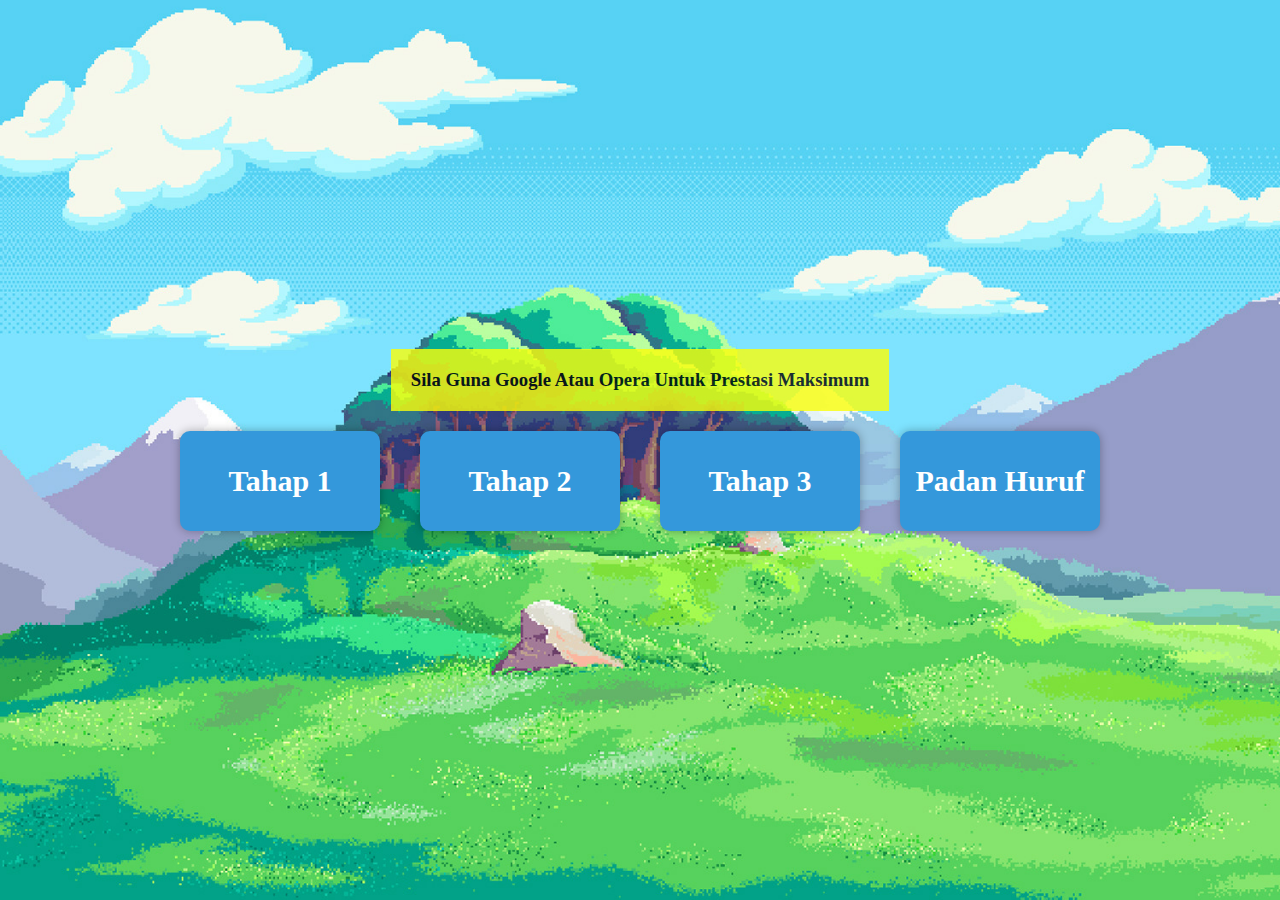
<file: main.html>
<!DOCTYPE html>
<html lang="en">
    <head>
        <meta charset="UTF-8">
        <meta name="viewport" content="width=device-width, initial-scale=1.0">
        <link rel="stylesheet" href="Box-Front/style.css">
        <title>Curved Edge Boxes</title>
        <style>
        body {
            background-image: url('img/darjah1/bck.jpg');
            background-size: cover;
            background-repeat: no-repeat;
            background-attachment: fixed;
        }
    </style>
    </head>
    <body>
        <h3>Sila Guna Google Atau Opera Untuk Prestasi Maksimum</h3>
        <div class="container">
            <a href="darjah1-1.html" class="box">Tahap 1</a>
            <a href="darjah2-1.html" class="box">Tahap 2</a>
            <a href="darjah3-1.html" class="box">Tahap 3</a>
            <a href="page.html" class="box">Padan Huruf</a>
        </div>
        <script src="Box-Front/script.js"></script>
    </body>
</html>
</file>
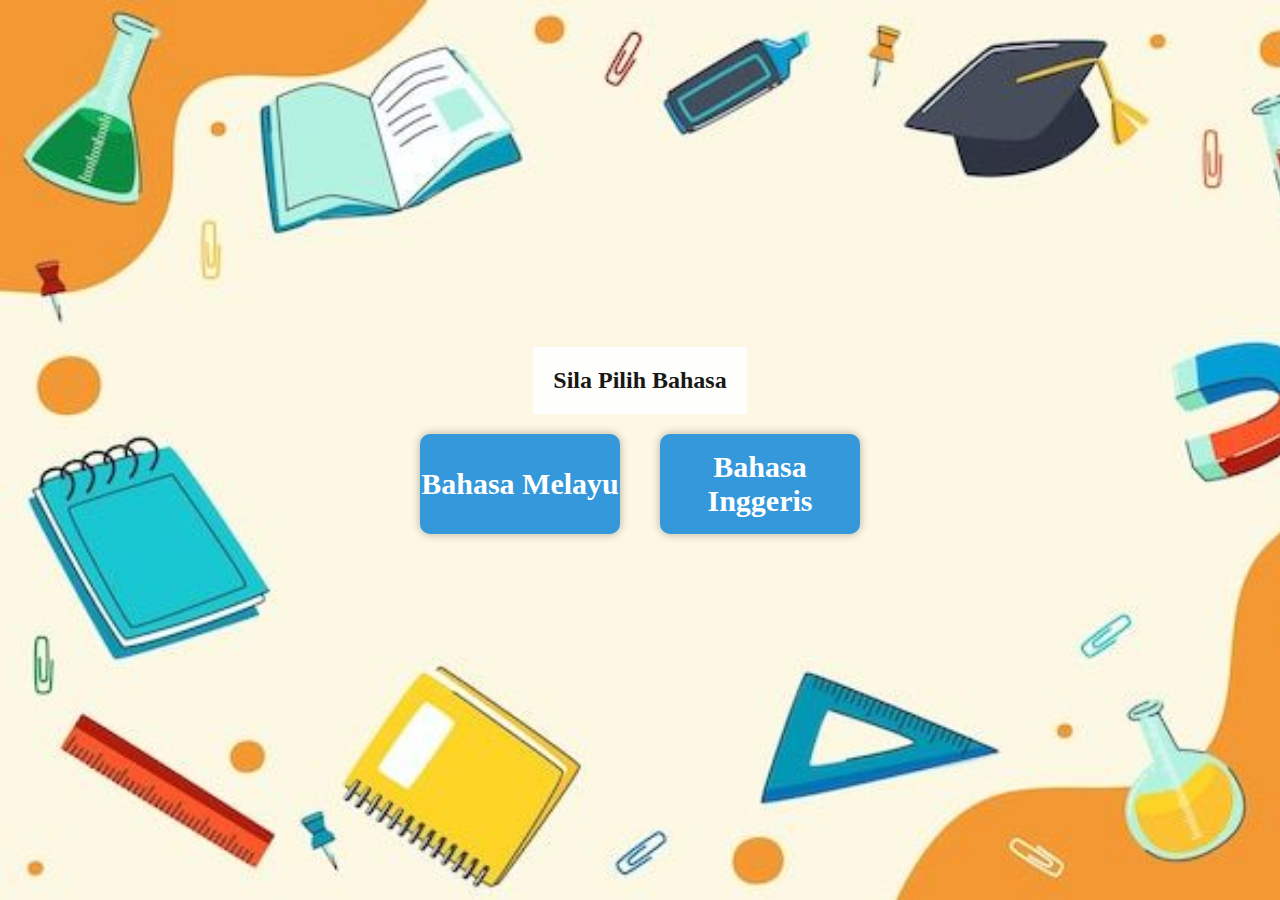
<file: page.html>
<!DOCTYPE html>
<html lang="en">
    <head>
        <meta charset="UTF-8">
        <meta name="viewport" content="width=device-width, initial-scale=1.0">
        <link rel="stylesheet" href="Box-Front/style.css">
        <title>Curved Edge Boxes</title>
        <style>
        body {
            background-image: url('img/bck.jpg');
            background-size: cover;
            background-repeat: no-repeat;
            background-attachment: fixed;
        }
        h2 {
                text-align: center; /* Center the text */
                padding: 20px; /* Add some padding for better visibility */
                background-color: #ffffff; /* Set background color */
                opacity: 0.9; /* Set opacity for a semi-transparent effect */
                margin: 0; /* Remove margin to hug the top */
            }
    </style>
    </head>
    <body>
        <h2>Sila Pilih Bahasa</h2>
        <div class="container">
            <a href="https://aiman149.github.io/Huruf-Ke-Kotak/" class="box">Bahasa Melayu</a>
            <a href="https://aiman149.github.io/Word-To-Column/" class="box">Bahasa Inggeris</a>
            <!-- <a href="darjah3-1.html" class="box">Tahap 3</a> -->
        </div>
        <script src="Box-Front/script.js"></script>
    </body>
</html>
</file>
<file: Box-Front/style.css>
body {
    display: flex;
    flex-direction: column; /* Change flex direction to column */
    justify-content: center;
    align-items: center;
    height: 100vh;
    margin: 0;
    background-color: #f0f0f0;
}

h2 {
    text-align: center;
    padding: 20px;
    background-color: #ffffff;
    opacity: 0.8;
    margin: 0;
}

h3 {
    text-align: center;
    padding: 20px;
    background-color: #fbff0a;
    opacity: 0.8;
    margin: 0;
}

.container {
    display: flex;
    flex-wrap: wrap;
    justify-content: center;
}

.box {
    display: flex;
    align-items: center;
    justify-content: center;
    text-align: center;
    width: 200px;
    height: 100px;
    margin: 20px;
    font-size: 30px;
    font-weight: bold;
    text-decoration: none;
    background-color: #3498db;
    color: #fff;
    border-radius: 10px;
    box-shadow: 0px 0px 10px rgba(0, 0, 0, 0.3);
    transition: background-color 0.3s ease;

    animation: glow 2s infinite alternate;
}

@keyframes glow {
    from {
        box-shadow: 0px 0px 25px rgba(231, 76, 60, 0.7);
    }

    to {
        box-shadow: 0px 0px 35px rgba(231, 76, 60, 1);
    }
}

.box:hover {
    background-color: #e74c3c;
    animation: glow 1s infinite alternate;
}
</file>
